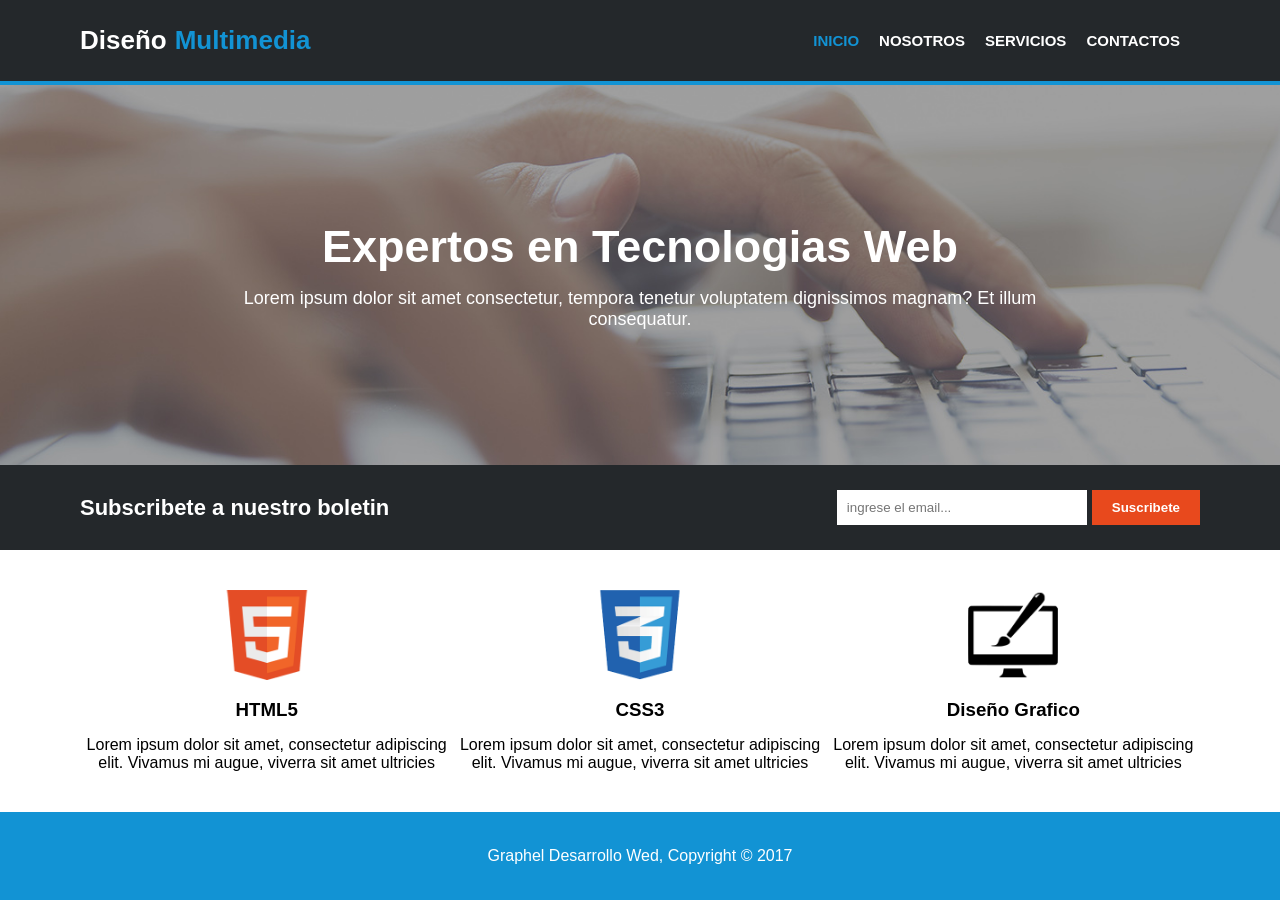
<file: index.html>
<!DOCTYPE html>
<html lang="es">
<head>
    <meta charset="UTF-8">
    <meta name="viewport" content="width=device-width, initial-scale=1.0">
    <link rel="stylesheet" href="styles/styles.css">
    <title>Proyecto Graphel</title>
</head>
<body>
    <header>
        <div class="Titulo">
        <div> Diseño </div>
        <div class="azul"> Multimedia</div>
        </div>
        <nav>
            <ul>
               <li><a href="index.html" class="navegacion">INICIO</a></li>
               <li><a href="templates/nosotros.html">NOSOTROS</a></li>
               <li><a href="templates/servicio.html">SERVICIOS</a></li>
               <li><a href="templates/contactos.html">CONTACTOS</a></li>
            </ul>
        </nav>
    </header>
     <section>
       <div class="centro"> Expertos en Tecnologias Web</div>
       <div class="texto-centro">Lorem ipsum dolor sit amet consectetur, 
        tempora tenetur voluptatem dignissimos magnam?
         Et illum consequatur.</div>
    </section>
    <div class="boletin">
        <h2>Subscribete a nuestro boletin</h2>
        <div class="formulario">
            <input type="email" placeholder="ingrese el email...">
            <button>Suscribete</button>
        </div>
    </div>
    <div class="Fotos-3">
        <div class="foto-1">
            <img src="assets/imagenes/logo_html.png" alt="logo de HTML5">
            <h3>HTML5</h3>
            <p>Lorem ipsum dolor sit amet, consectetur adipiscing elit. Vivamus mi augue, viverra sit amet ultricies</p>
         </div>
         <div class="foto-2">
            <img src="assets/imagenes/logo_css.png" alt="Logo CSS3">
            <h3>CSS3</h3>
            <p>Lorem ipsum dolor sit amet, consectetur adipiscing elit. Vivamus mi augue, viverra sit amet ultricies</p>
         </div>
         <div class="foto-3">
            <img src="assets/imagenes/logo_brush.png" alt="Computador que hace referencia a diseño grafico">
            <h3>Diseño Grafico</h3>
            <p>Lorem ipsum dolor sit amet, consectetur adipiscing elit. Vivamus mi augue, viverra sit amet ultricies</p>
        </div>
    </div>
    <footer>
        <p>Graphel Desarrollo Wed, Copyright © 2017</p>
    </footer>

</body>
</html>
</file>
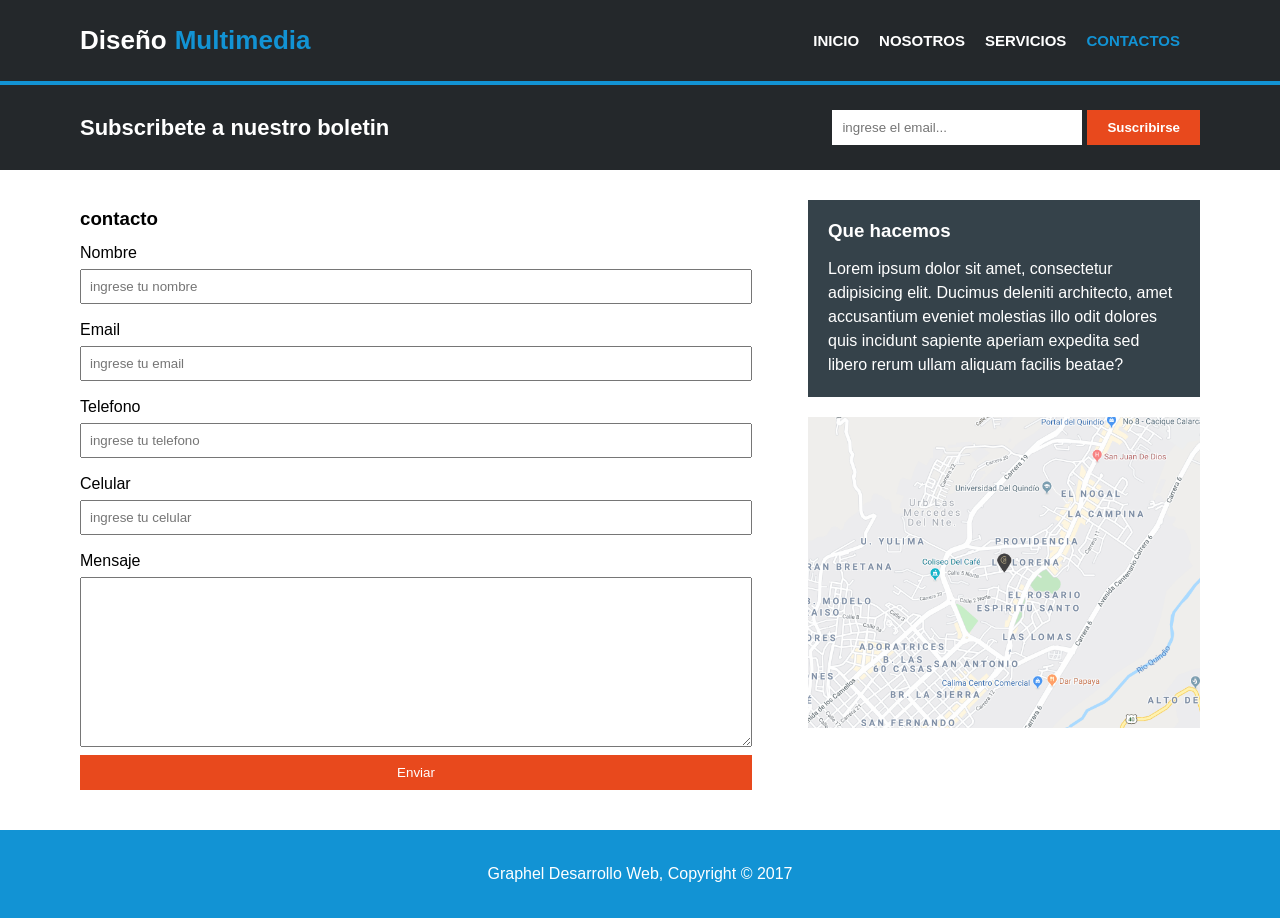
<file: templates/contactos.html>
<!DOCTYPE html>
<html lang="en">
<head>
    <meta charset="UTF-8">
    <meta name="viewport" content="width=device-width, initial-scale=1.0">
    <link rel="stylesheet" href="../styles/styles.css">
    <title>Proyecto Graphel</title>
</head>
<body>
    <header>
        <div class="Titulo">
        <div> Diseño </div>
        <div class="azul"> Multimedia</div>
        </div>
        <nav>
            <ul>
               <li><a href="../index.html">INICIO</a></li>
               <li><a href="nosotros.html">NOSOTROS</a></li>
               <li><a href="servicio.html">SERVICIOS</a></li>
               <li><a href="contactos.html" class="navegacion">CONTACTOS</a></li>
            </ul>
        </nav>
    </header>
      <div class="boletin">
        <h2>Subscribete a nuestro boletin</h2>
        <div class="formulario">
            <input type="email" placeholder="ingrese el email...">
            <button>Suscribirse</button>
        </div>
    </div>

    <div class="contenedor-contacto">
        <div class="contactos">
            <h3>contacto</h3>
                <div class="contacto-caja1">
                    <p>Nombre</p>
                    <input type="text" placeholder="ingrese tu nombre">
                </div>

                 <div class="contacto-caja2">
                    <p>Email</p>
                    <input type="Email" placeholder="ingrese tu email">
                 </div>

                 <div class="contacto-caja3">
                    <p>Telefono</p>
                    <input type="tel" placeholder="ingrese tu telefono">
                 </div>

                <div class="contacto-caja4">
                    <p>Celular</p>
                   <input type="text" placeholder="ingrese tu celular">
                </div>

                <div class="contacto-caja5">
                    <p>Mensaje</p>
                    <textarea></textarea>
                    <button>Enviar</button>
                </div>    
          </div>
   
    <div class="columna-derecha-contacto">
            <div class="caja-hacemos">
                <h3>Que hacemos</h3>
                <p>Lorem ipsum dolor sit amet, consectetur adipisicing elit. Ducimus deleniti architecto, amet accusantium eveniet molestias illo odit dolores quis incidunt sapiente aperiam expedita sed libero rerum ullam aliquam facilis beatae?</p>
            </div>
            <img src="../assets/imagenes/mapaGoogle.png" alt="Ubicacion en un mapaGoogle">
        </div>
    </div>

    <footer>
        <p>Graphel Desarrollo Web, Copyright © 2017</p>
    </footer>
</body>
</html>
</file>
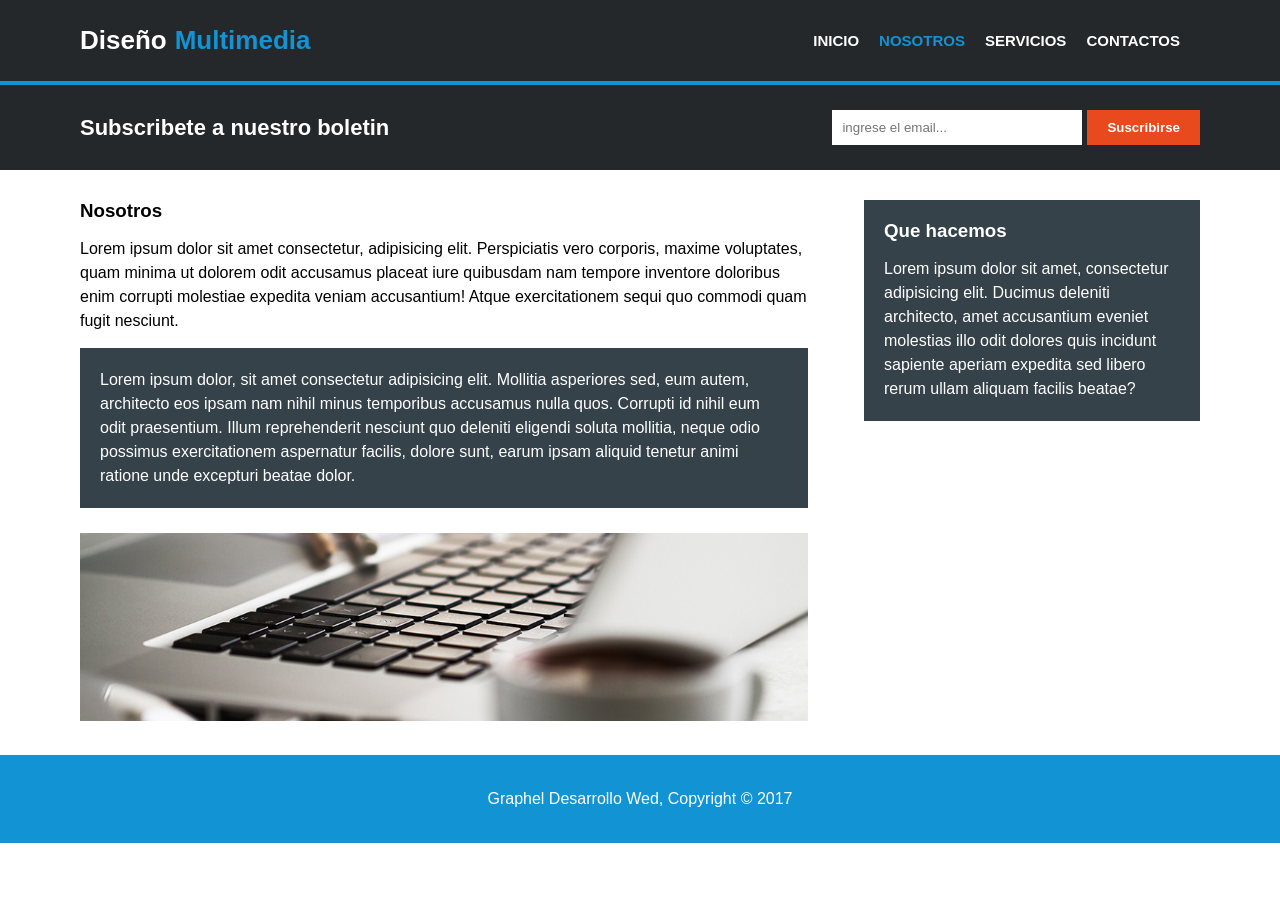
<file: templates/nosotros.html>
<!DOCTYPE html>
<html lang="en">
<head>
    <meta charset="UTF-8">
    <meta name="viewport" content="width=device-width, initial-scale=1.0">
    <link rel="stylesheet" href="../styles/styles.css">
    <title>Proyecto Graphel</title>
</head>
<body>
    <header>
        <div class="Titulo">
        <div> Diseño </div>
        <div class="azul"> Multimedia</div>
        </div>
        <nav>
            <ul>
               <li><a href="../index.html">INICIO</a></li>
               <li><a href="nosotros.html" class="navegacion">NOSOTROS</a></li>
               <li><a href="servicio.html">SERVICIOS</a></li>
               <li><a href="contactos.html">CONTACTOS</a></li>
            </ul>
        </nav>
    </header>
    <div class="boletin">
        <h2>Subscribete a nuestro boletin</h2>
        <div class="formulario">
            <input type="email" placeholder="ingrese el email...">
            <button>Suscribirse</button>
        </div>
    </div>

    <div class="nosotros">
        <div class="columna-izquierda">
            <h3>Nosotros</h3>
            <p>Lorem ipsum dolor sit amet consectetur, adipisicing elit. Perspiciatis vero corporis, maxime voluptates, 
                quam minima ut dolorem odit accusamus placeat iure quibusdam nam tempore inventore doloribus enim corrupti molestiae 
                expedita veniam accusantium! Atque exercitationem sequi quo commodi quam fugit nesciunt.</p>

                <p class="caja2-nosotros">Lorem ipsum dolor, sit amet consectetur adipisicing elit. Mollitia asperiores sed, eum autem, 
                    architecto eos ipsam nam nihil minus temporibus accusamus nulla quos. Corrupti id nihil eum odit praesentium. Illum reprehenderit nesciunt quo deleniti eligendi soluta mollitia,
                     neque odio possimus exercitationem aspernatur facilis, dolore sunt, earum ipsam aliquid tenetur animi ratione unde excepturi beatae dolor.</p>

                     <img src="../assets/imagenes/891.jpg" alt="imagen de un teclado">
        </div>
        <div class="caja-hacemos">
            <h3>Que hacemos</h3>
            <p>Lorem ipsum dolor sit amet, consectetur adipisicing elit. Ducimus deleniti architecto, amet accusantium eveniet molestias illo odit dolores quis incidunt sapiente aperiam expedita 
                sed libero rerum ullam aliquam facilis beatae?</p>
        </div>
    </div>
    <footer>
        <p>Graphel Desarrollo Wed, Copyright © 2017</p>
    </footer>

</body>
</html>
</file>
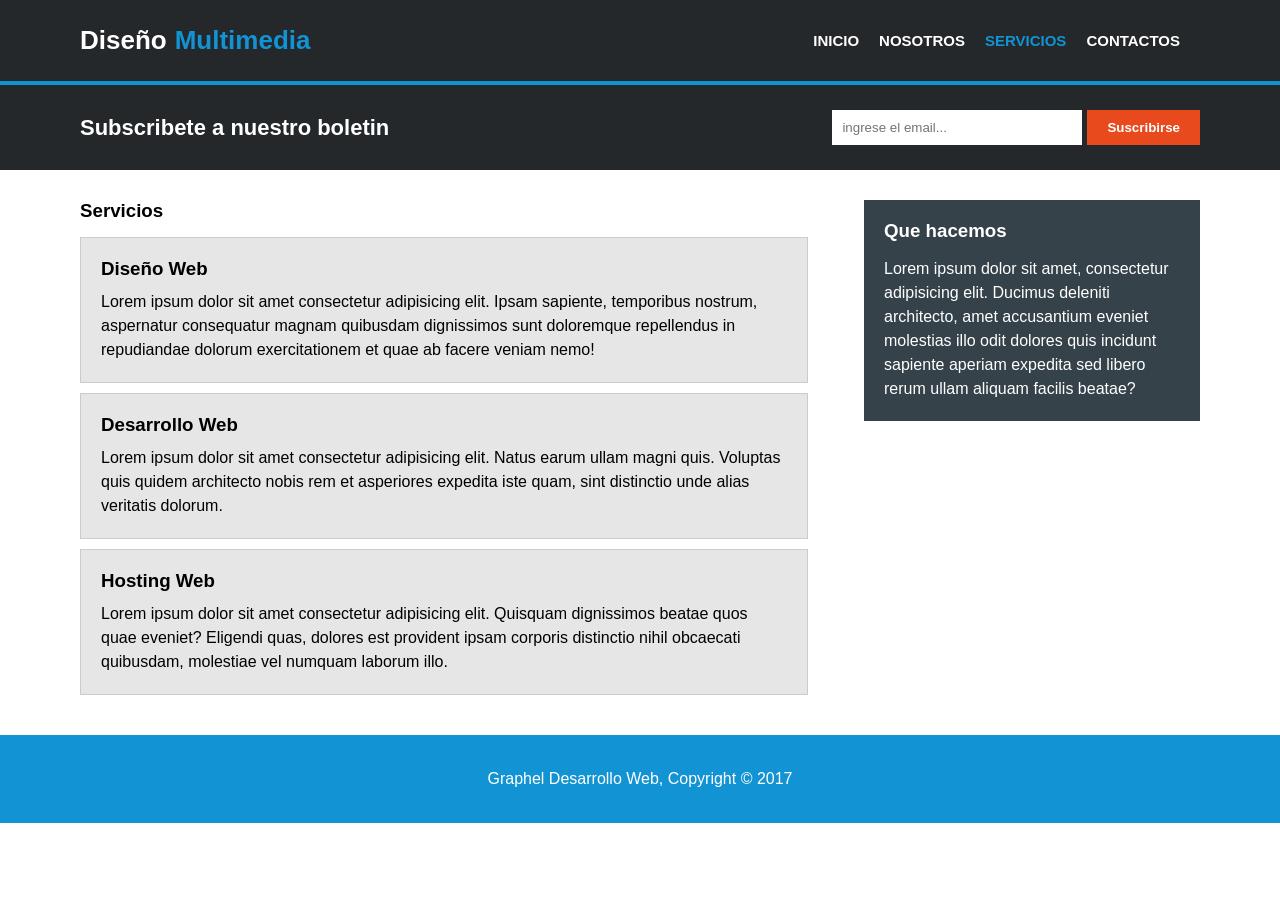
<file: templates/servicio.html>
<!DOCTYPE html>
<html lang="en">
<head>
    <meta charset="UTF-8">
    <meta name="viewport" content="width=device-width, initial-scale=1.0">
    <link rel="stylesheet" href="../styles/styles.css">
    <title>Proyecto Graphel</title>
</head>
<body>
    <header>
        <div class="Titulo">
        <div> Diseño </div>
        <div class="azul"> Multimedia</div>
        </div>
        <nav>
            <ul>
               <li><a href="../index.html">INICIO</a></li>
               <li><a href="nosotros.html">NOSOTROS</a></li>
               <li><a href="servicio.html" class="navegacion">SERVICIOS</a></li>
               <li><a href="contactos.html">CONTACTOS</a></li>
            </ul>
        </nav>
    </header>
      <div class="boletin">
        <h2>Subscribete a nuestro boletin</h2>
        <div class="formulario">
            <input type="email" placeholder="ingrese el email...">
            <button>Suscribirse</button>
        </div>
    </div>

  <div class="contenedor-servicios">
        <div class="servicios">
            <h3>Servicios</h3>
            <div class="servicios-caja1">
                <h3>Diseño Web</h3>
                <p>Lorem ipsum dolor sit amet consectetur adipisicing elit. Ipsam sapiente, temporibus 
                nostrum, aspernatur consequatur magnam quibusdam dignissimos sunt doloremque repellendus
                in repudiandae dolorum exercitationem et quae ab facere veniam nemo!</p>
            </div>
            <div class="servicios-caja2">
                <h3>Desarrollo Web</h3>
                <p>Lorem ipsum dolor sit amet consectetur adipisicing elit. Natus earum ullam magni quis. 
                Voluptas quis quidem architecto nobis rem et asperiores expedita iste quam, sint distinctio
                unde alias veritatis dolorum.</p>
            </div>
            <div class="servicios-caja3">
                <h3>Hosting Web</h3>
                <p>Lorem ipsum dolor sit amet consectetur adipisicing elit. Quisquam dignissimos beatae quos quae 
                eveniet? Eligendi quas, dolores est provident ipsam corporis distinctio nihil obcaecati quibusdam, 
                molestiae vel numquam laborum illo.</p>
            </div>
        </div>

        <div class="caja-hacemos">
            <h3>Que hacemos</h3>
            <p>Lorem ipsum dolor sit amet, consectetur adipisicing elit. Ducimus deleniti architecto, amet accusantium eveniet molestias illo odit dolores quis incidunt sapiente aperiam expedita 
            sed libero rerum ullam aliquam facilis beatae?</p>
        </div>
    </div>

    <footer>
        <p>Graphel Desarrollo Web, Copyright © 2017</p>
    </footer>
    
</body>
</html>
</file>
<file: styles/styles.css>
*{
    margin: 0;
    padding: 0;
    box-sizing: border-box;
    font-family: Arial, Helvetica, sans-serif;
}
header {
    background-color: #24282b;
    color: #ffffff;
    padding: 25px 80px;
    border-bottom: 4px solid #1293d4;
    display: flex;
    justify-content: space-between;
    align-items: center;
}
.Titulo {
    display: flex;
    font-size: 26px;
    font-weight: bold;
}
.Titulo .azul {
    margin-left: 8px;
}
.azul, .navegacion {
    color: #1293d4;
}
 nav ul {
    list-style: none;
    display: flex;
}
nav ul li {
    margin-right: 20px;
}
nav ul li a {
    color: #ffffff;
    text-decoration: none;
    font-size: 15px;
    font-weight: bold;
}
section {
    text-align: center;
    color: #ffffff;
    width: 100%;
    height: 380px;
    background-image: url(../assets/imagenes/cabecera.jpg);
    background-size: 135%;
    background-position: left center;
    background-repeat: no-repeat;
    display: flex;
    flex-direction: column;
    justify-content: center;
    align-items: center;
    padding: 0 40px;
}
.centro {
    font-weight: bolder;
    font-size: 45px;
   margin-bottom: 15px;
}
.texto-centro {
    font-size: 18px;
    max-width: 800px;
}
.boletin {
    background-color: #24282b;
    color: #ffffff;
    padding: 25px 80px;
    display: flex;
    justify-content: space-between;
    align-items: center;
}
.boletin h2 {
    font-size: 22px;
}
.formulario {
    display: flex;
  
}
.formulario input {
    margin-right: 5px;
}
.boletin input {
    padding: 10px;
    width: 250px;
    border: none;
}
.boletin button {
    background-color: #e8491d;
    color: #ffffff;
    border: none;
    padding: 10px 20px;
    font-weight: bold;
}
.Fotos-3 {
    padding: 40px 80px;
    display: flex;
    justify-content: space-between;
}
.foto-1, .foto-2, .foto-3 {
    text-align: center;
}
.Fotos-3 img {
    width: 90px;
    margin-bottom: 15px;
}
.Fotos-3 h3 {
    margin-bottom: 15px;
}
footer {
    background-color: #1293d4;
    color: #ffffff;
    text-align: center;
    padding: 35px;
}

.nosotros {
    padding: 30px 80px;
    display: flex;
    justify-content: space-between;
    align-items: flex-start;
}
.columna-izquierda {
    width: 65%;
}
.columna-izquierda h3 {
    margin-bottom: 15px;
}
.columna-izquierda p {
    margin-bottom: 15px;
    line-height: 1.5;
}
.columna-izquierda img {
    width: 100%;
    margin-top: 10px;
}
.caja2-nosotros {
    background-color: #35424a;
    color: #ffffff;
    padding: 20px;
}
.caja-hacemos {
    background-color: #35424a;
    color: #ffffff;
    padding: 20px;
    width: 30%;
}
.caja-hacemos h3 {
    margin-bottom: 15px;
}
.caja-hacemos p {
    line-height: 1.5;
}

.contenedor-servicios {
    padding: 30px 80px;
    display: flex;
    justify-content: space-between;
    align-items: flex-start;
  
}
.servicios {
    width: 65%;
}
.servicios h3 {
    margin-bottom: 15px;
}
.servicios-caja1 {
    background-color: #e6e6e6;
    border: 1px solid #cccccc;
    padding: 20px;
    margin-bottom: 10px;
}
.servicios-caja2 {
    background-color: #e6e6e6;
    border: 1px solid #cccccc;
    padding: 20px;
    margin-bottom: 10px;
}
.servicios-caja3 {
    background-color: #e6e6e6;
    border: 1px solid #cccccc;
    padding: 20px;
    margin-bottom: 10px;
}
.servicios-caja1 h3,
.servicios-caja2 h3,
.servicios-caja3 h3 {
    margin-bottom: 10px;
}
.servicios-caja1 p,
.servicios-caja2 p,
.servicios-caja3 p {
    line-height: 1.5;
}

.contenedor-contacto {
    display: flex;
    justify-content: space-between;
    align-items: flex-start;
    padding: 30px 80px;
}
.contactos {
    width: 60%;
    display: flex;
    flex-direction: column;
    line-height: 2.0;
}
.contacto-caja1,
.contacto-caja2,
.contacto-caja3,
.contacto-caja4,
.contacto-caja5 {
    display: flex;
    flex-direction: column;
    width: 100%;
    margin-bottom: 10px;
}
.contacto-caja1 input,
.contacto-caja2 input,
.contacto-caja3 input,
.contacto-caja4 input {
    width: 100%;
    padding: 8px;
}
.contacto-caja5 button {
    width: 100%;
    padding: 10px;
    background-color: #e8491d;
    color: #ffffff;
    border: none;
    margin-top: 8px;
}
.contacto-caja5 textarea {
    width: 100%;
    height: 170px;
}
.columna-derecha-contacto {
    width: 35%;
    display: flex;
    flex-direction: column;
}
.columna-derecha-contacto .caja-hacemos {
    width: 100%;
    margin-bottom: 20px;
}
</file>
